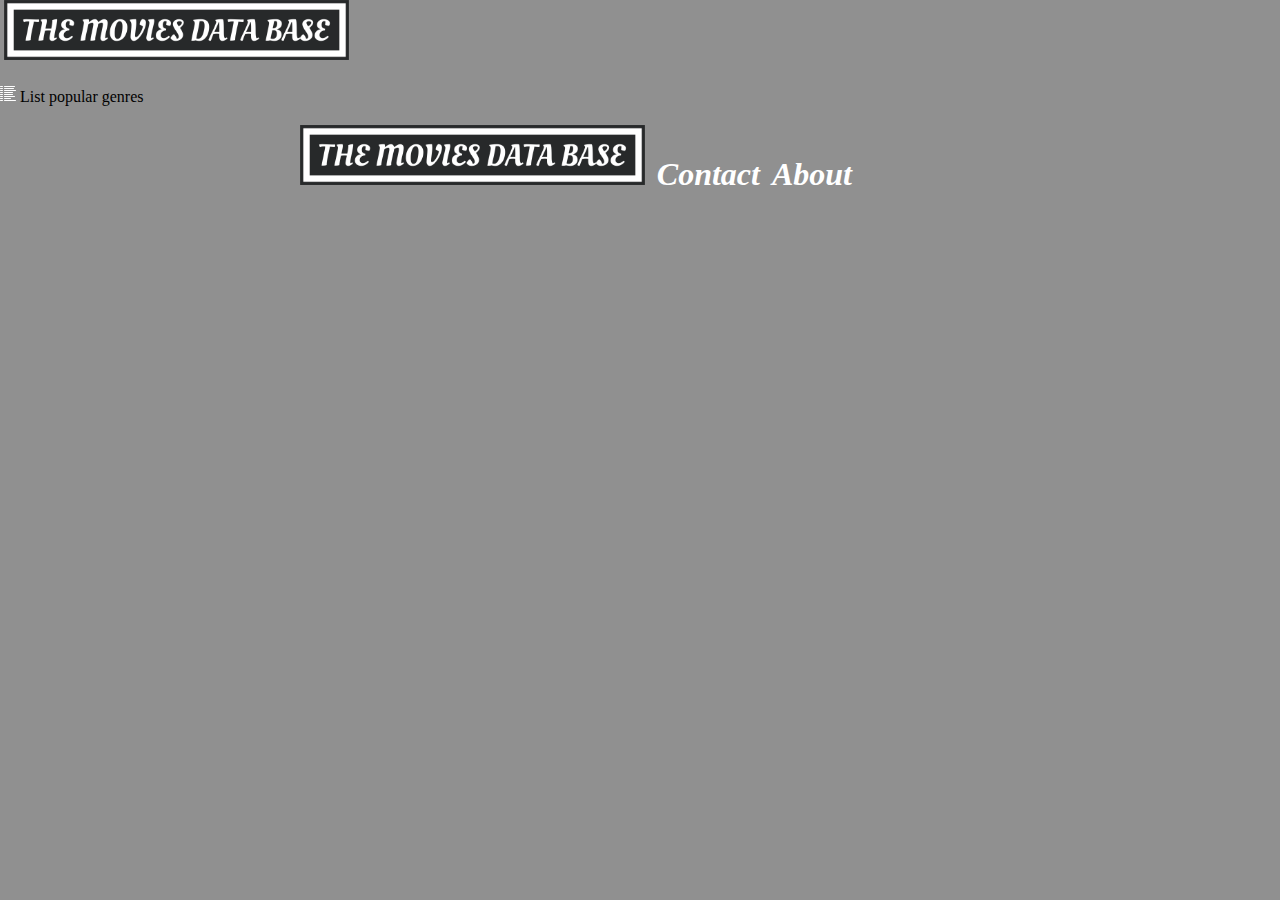
<file: index.html>
<!doctype html>
<html lang="en">

<head>
  <meta charset="utf-8">
  <meta name="viewport" content="width=device-width, initial-scale=1">
  <title>Bootstrap demo</title>
  <link href="https://cdn.jsdelivr.net/npm/bootstrap@5.3.0-alpha1/dist/css/bootstrap.min.css" rel="stylesheet"
    integrity="sha384-GLhlTQ8iRABdZLl6O3oVMWSktQOp6b7In1Zl3/Jr59b6EGGoI1aFkw7cmDA6j6gD" crossorigin="anonymous">

  <link href="css/style.css" rel="stylesheet">

</head>

<body onload="indextop()">

  <nav class="   navbar-expand-lg bg-dark  fixed-top text-center p-2">
    <a class="nav-link  ms-2 " aria-current="page" href="index.html"><img src="img/logo.png" height="60"
        alt="the movies data base"></a>

  </nav>
  <br />
  <div class="container text-center mt-5 ">

    <div class=" p-3">
      <div class="row">
        <div class="col-12  ">




          <div class="row lafiche" id="lafiche">




          </div>

        </div>

        <div class="col-12">


          <div class="list-group">
            <nav class="navbar navbar-light bg-dark">
              <div class="container-fluid">
                <span class="navbar-text text-white fw-bold text-capitalize">
                  <svg xmlns="http://www.w3.org/2000/svg" width="16" height="16" fill="currentColor"
                    class="bi bi-list-columns-reverse" viewBox="0 0 16 16">
                    <path fill-rule="evenodd"
                      d="M0 .5A.5.5 0 0 1 .5 0h2a.5.5 0 0 1 0 1h-2A.5.5 0 0 1 0 .5Zm4 0a.5.5 0 0 1 .5-.5h10a.5.5 0 0 1 0 1h-10A.5.5 0 0 1 4 .5Zm-4 2A.5.5 0 0 1 .5 2h2a.5.5 0 0 1 0 1h-2a.5.5 0 0 1-.5-.5Zm4 0a.5.5 0 0 1 .5-.5h9a.5.5 0 0 1 0 1h-9a.5.5 0 0 1-.5-.5Zm-4 2A.5.5 0 0 1 .5 4h2a.5.5 0 0 1 0 1h-2a.5.5 0 0 1-.5-.5Zm4 0a.5.5 0 0 1 .5-.5h11a.5.5 0 0 1 0 1h-11a.5.5 0 0 1-.5-.5Zm-4 2A.5.5 0 0 1 .5 6h2a.5.5 0 0 1 0 1h-2a.5.5 0 0 1-.5-.5Zm4 0a.5.5 0 0 1 .5-.5h8a.5.5 0 0 1 0 1h-8a.5.5 0 0 1-.5-.5Zm-4 2A.5.5 0 0 1 .5 8h2a.5.5 0 0 1 0 1h-2a.5.5 0 0 1-.5-.5Zm4 0a.5.5 0 0 1 .5-.5h8a.5.5 0 0 1 0 1h-8a.5.5 0 0 1-.5-.5Zm-4 2a.5.5 0 0 1 .5-.5h2a.5.5 0 0 1 0 1h-2a.5.5 0 0 1-.5-.5Zm4 0a.5.5 0 0 1 .5-.5h10a.5.5 0 0 1 0 1h-10a.5.5 0 0 1-.5-.5Zm-4 2a.5.5 0 0 1 .5-.5h2a.5.5 0 0 1 0 1h-2a.5.5 0 0 1-.5-.5Zm4 0a.5.5 0 0 1 .5-.5h6a.5.5 0 0 1 0 1h-6a.5.5 0 0 1-.5-.5Zm-4 2a.5.5 0 0 1 .5-.5h2a.5.5 0 0 1 0 1h-2a.5.5 0 0 1-.5-.5Zm4 0a.5.5 0 0 1 .5-.5h11a.5.5 0 0 1 0 1h-11a.5.5 0 0 1-.5-.5Z" />
                  </svg> List popular genres
                </span>
              </div>
            </nav>

            <div class="gener row" id="listAZ">
              <span class="item1"><a class="list-group-item list-group-item-a
            </div>
        

          </div>
        </div>
      </div>
    </div>

  </div>
  <footer class="  p-3 navbar-expand-lg bg-dark ">
    <div class="container-fluid text-center bottom-0  p-0">

      <div class="row m-0 text-center">

        <span class="col-md-4 col-sm-12 text-capitalize">
          <a class="nav-link " aria-current="page" href="index.html"><img src="img/logo.png" height="60"
              alt="the movies data base"></a></span>

        <span class="col-md-4 col-sm-12 text-capitalize ">
          <a class="nav-link" href="contact.html">Contact</a>
        </span>
        <span class="col-md-4 col-sm-12 text-capitalize">
          <a class="nav-link" href="about.html">About</a>
        </span>

      </div>


    </div>
  </footer>
  <script src="https://code.jquery.com/jquery-3.6.3.js" integrity="sha256-nQLuAZGRRcILA+6dMBOvcRh5Pe310sBpanc6+QBmyVM="
    crossorigin="anonymous"></script>
  <script src="https://cdnjs.cloudflare.com/ajax/libs/jquery/3.6.3/jquery.min.js"
    integrity="sha512-STof4xm1wgkfm7heWqFJVn58Hm3EtS31XFaagaa8VMReCXAkQnJZ+jEy8PCC/iT18dFy95WcExNHFTqLyp72eQ=="
    crossorigin="anonymous" referrerpolicy="no-referrer"></script>
  <script src="https://cdn.jsdelivr.net/npm/bootstrap@5.3.0-alpha1/dist/js/bootstrap.bundle.min.js"
    integrity="sha384-w76AqPfDkMBDXo30jS1Sgez6pr3x5MlQ1ZAGC+nuZB+EYdgRZgiwxhTBTkF7CXvN"
    crossorigin="anonymous"></script>
  <script src="js/script.js"></script>
</body>

</html>
</file>
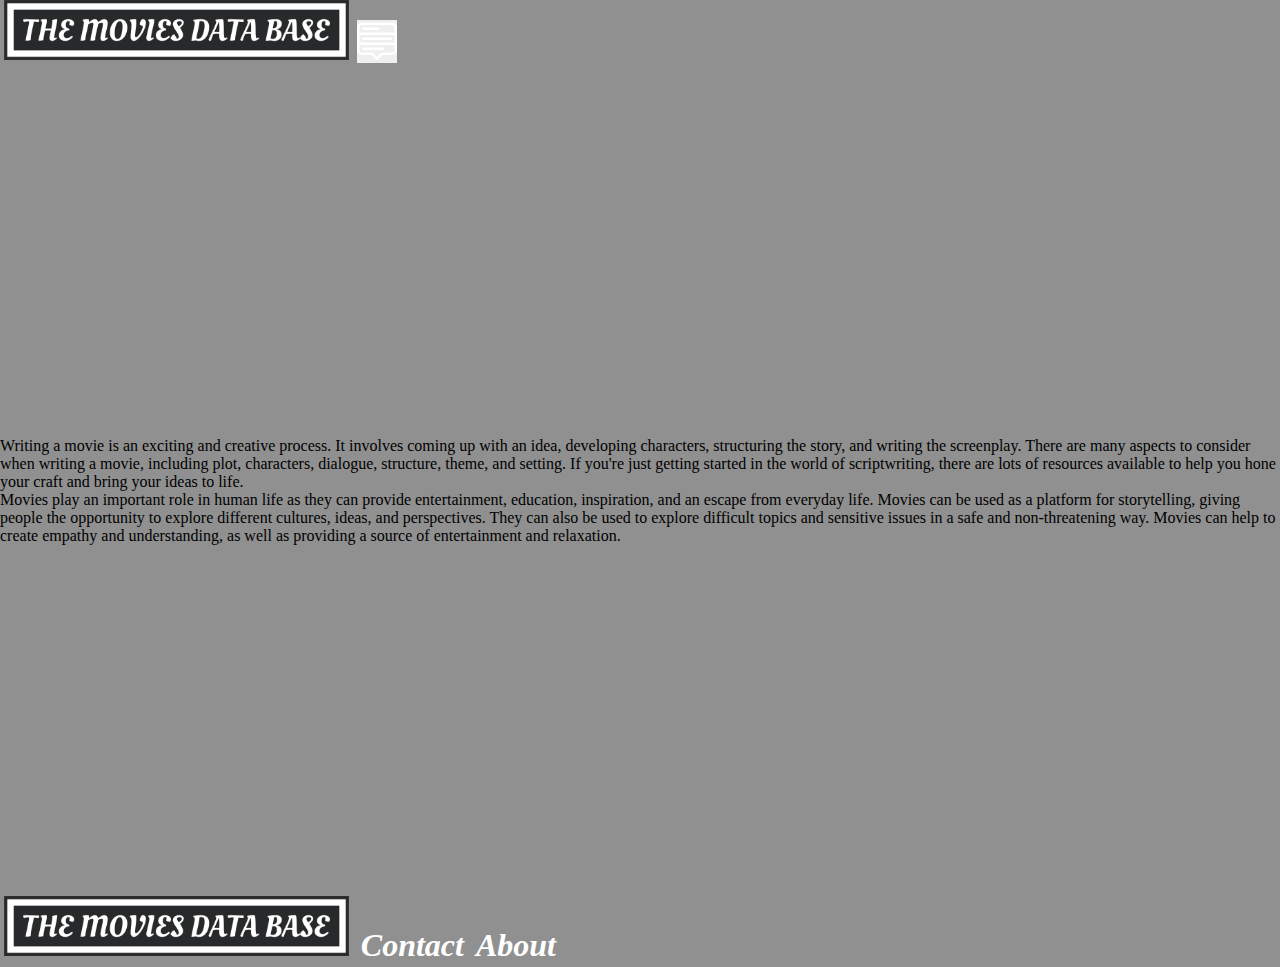
<file: about.html>
<!doctype html>
<html lang="en">

<head>
    <meta charset="utf-8">
    <meta name="viewport" content="width=device-width, initial-scale=1">
    <title>Bootstrap demo</title>
    <link href="https://cdn.jsdelivr.net/npm/bootstrap@5.3.0-alpha1/dist/css/bootstrap.min.css" rel="stylesheet"
        integrity="sha384-GLhlTQ8iRABdZLl6O3oVMWSktQOp6b7In1Zl3/Jr59b6EGGoI1aFkw7cmDA6j6gD" crossorigin="anonymous">

    <link href="css/style.css" rel="stylesheet">

</head>

<body onload="indextop()">

    <nav class="navbar ps-5 pe-5 navbar-expand-lg bg-dark d-block fixed-top text-center ">
        <a class="nav-link " aria-current="page" href="index.html"><img src="img/logo.png" height="60"
                alt="the movies data base"></a>
        <button class="navbar-toggler p-0 m-0" type="button" data-bs-toggle="offcanvas"
            data-bs-target="#navbarOffcanvasLg" aria-controls="navbarOffcanvasLg">
            <svg xmlns="http://www.w3.org/2000/svg" width="40" height="40" fill="currentColor" class="bi bi-menu-up"
                viewBox="0 0 16 16">
                <path
                    d="M7.646 15.854a.5.5 0 0 0 .708 0L10.207 14H14a2 2 0 0 0 2-2V3a2 2 0 0 0-2-2H2a2 2 0 0 0-2 2v9a2 2 0 0 0 2 2h3.793l1.853 1.854zM1 9V6h14v3H1zm14 1v2a1 1 0 0 1-1 1h-3.793a1 1 0 0 0-.707.293l-1.5 1.5-1.5-1.5A1 1 0 0 0 5.793 13H2a1 1 0 0 1-1-1v-2h14zm0-5H1V3a1 1 0 0 1 1-1h12a1 1 0 0 1 1 1v2zM2 11.5a.5.5 0 0 0 .5.5h8a.5.5 0 0 0 0-1h-8a.5.5 0 0 0-.5.5zm0-4a.5.5 0 0 0 .5.5h11a.5.5 0 0 0 0-1h-11a.5.5 0 0 0-.5.5zm0-4a.5.5 0 0 0 .5.5h6a.5.5 0 0 0 0-1h-6a.5.5 0 0 0-.5.5z" />
            </svg>
        </button>
        <div class="offcanvas offcanvas-end bg-dark" tabindex="-1" id="navbarOffcanvasLg"
            aria-labelledby="navbarOffcanvasLgLabel">




        </div>
    </nav>
    <br />
    <div class="container-fluid   ">
        <div class="row con">
            <div class="col col-8 card p-3">
                <p class="fs-4">
                    Writing a movie is an exciting and creative process. It involves coming up with an idea, developing
                    characters, structuring the story, and writing the screenplay. There are many aspects to consider
                    when writing a movie, including plot, characters, dialogue, structure, theme, and setting. If you're
                    just getting started in the world of scriptwriting, there are lots of resources available to help
                    you hone your craft and bring your ideas to life.
                </p>
                <p class="fs-4">Movies play an important role in human life as they can provide entertainment,
                    education, inspiration, and an escape from everyday life. Movies can be used as a platform for
                    storytelling, giving people the opportunity to explore different cultures, ideas, and perspectives.
                    They can also be used to explore difficult topics and sensitive issues in a safe and non-threatening
                    way. Movies can help to create empathy and understanding, as well as providing a source of
                    entertainment and relaxation.</p>
            </div>
        </div>
    </div>

    </div>
    <footer class="  p-3 navbar-expand-lg bg-dark ">
        <div class="container-fluid text-center bottom-0  p-0">

            <div class="row m-0 text-center">

                <span class="col-md-4 col-sm-12 text-capitalize">
                    <a class="nav-link " aria-current="page" href="index.html"><img src="img/logo.png" height="60"
                            alt="the movies data base"></a></span>

                <span class="col-md-4 col-sm-12 text-capitalize ">
                    <a class="nav-link" href="contact.html">Contact</a>
                </span>
                <span class="col-md-4 col-sm-12 text-capitalize">
                    <a class="nav-link" href="about.html">About</a>
                </span>

            </div>


        </div>
    </footer>
    <script src="https://code.jquery.com/jquery-3.6.3.js"
        integrity="sha256-nQLuAZGRRcILA+6dMBOvcRh5Pe310sBpanc6+QBmyVM=" crossorigin="anonymous"></script>
    <script src="https://cdnjs.cloudflare.com/ajax/libs/jquery/3.6.3/jquery.min.js"
        integrity="sha512-STof4xm1wgkfm7heWqFJVn58Hm3EtS31XFaagaa8VMReCXAkQnJZ+jEy8PCC/iT18dFy95WcExNHFTqLyp72eQ=="
        crossorigin="anonymous" referrerpolicy="no-referrer"></script>
    <script src="https://cdn.jsdelivr.net/npm/bootstrap@5.3.0-alpha1/dist/js/bootstrap.bundle.min.js"
        integrity="sha384-w76AqPfDkMBDXo30jS1Sgez6pr3x5MlQ1ZAGC+nuZB+EYdgRZgiwxhTBTkF7CXvN"
        crossorigin="anonymous"></script>
    <script src="js/script.js"></script>
</body>

</html>
</file>
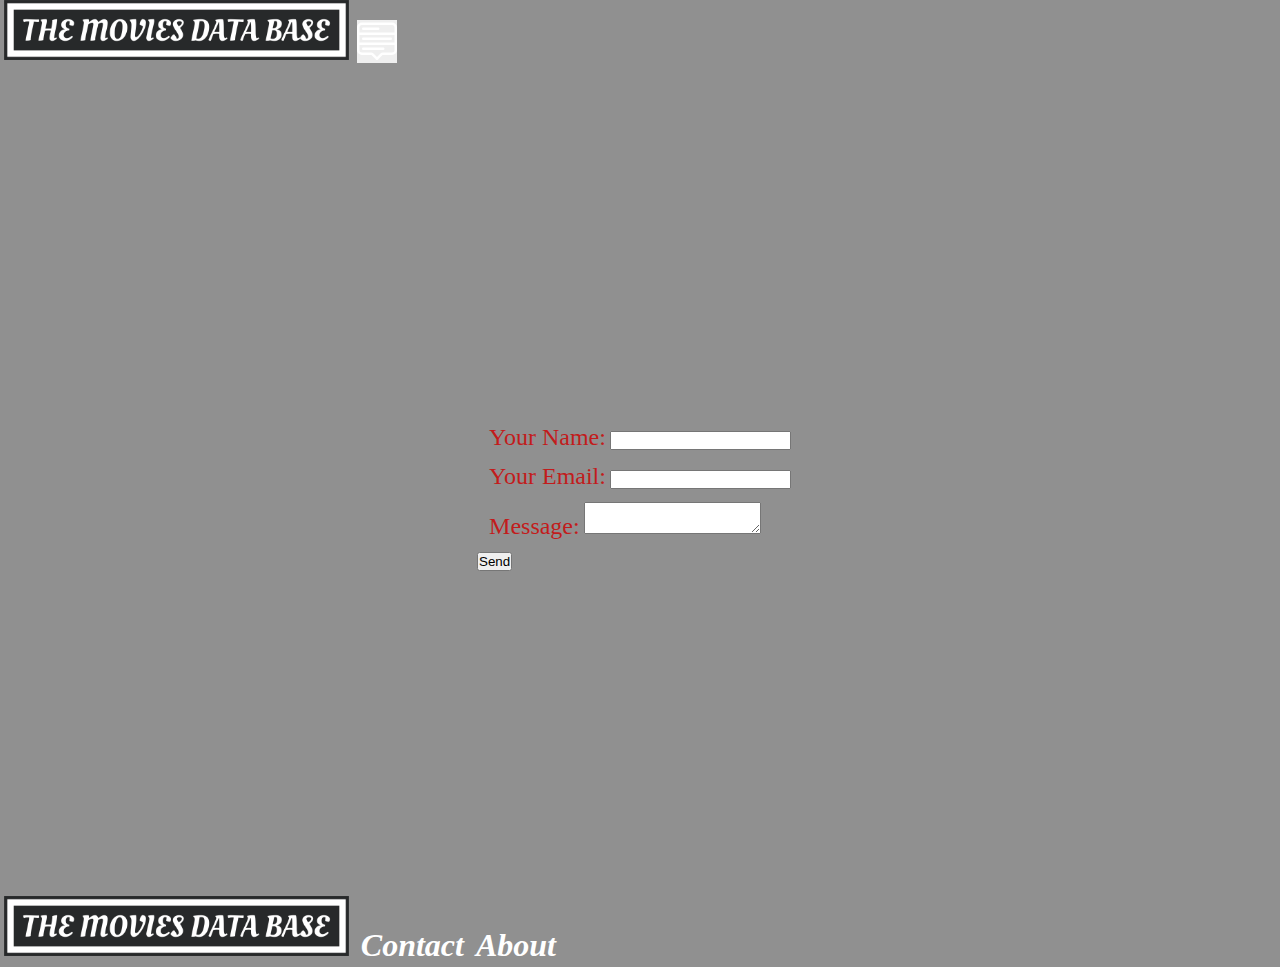
<file: contact.html>
<!doctype html>
<html lang="en">

<head>
  <meta charset="utf-8">
  <meta name="viewport" content="width=device-width, initial-scale=1">
  <title>Bootstrap demo</title>
  <link href="https://cdn.jsdelivr.net/npm/bootstrap@5.3.0-alpha1/dist/css/bootstrap.min.css" rel="stylesheet"
    integrity="sha384-GLhlTQ8iRABdZLl6O3oVMWSktQOp6b7In1Zl3/Jr59b6EGGoI1aFkw7cmDA6j6gD" crossorigin="anonymous">

  <link href="css/style.css" rel="stylesheet">

</head>

<body onload="indextop()">

  <nav class="navbar ps-5 pe-5 navbar-expand-lg bg-dark d-block fixed-top text-center ">
    <a class="nav-link " aria-current="page" href="index.html"><img src="img/logo.png" height="60"
        alt="the movies data base"></a>
    <button class="navbar-toggler p-0 m-0" type="button" data-bs-toggle="offcanvas" data-bs-target="#navbarOffcanvasLg"
      aria-controls="navbarOffcanvasLg">
      <svg xmlns="http://www.w3.org/2000/svg" width="40" height="40" fill="currentColor" class="bi bi-menu-up"
        viewBox="0 0 16 16">
        <path
          d="M7.646 15.854a.5.5 0 0 0 .708 0L10.207 14H14a2 2 0 0 0 2-2V3a2 2 0 0 0-2-2H2a2 2 0 0 0-2 2v9a2 2 0 0 0 2 2h3.793l1.853 1.854zM1 9V6h14v3H1zm14 1v2a1 1 0 0 1-1 1h-3.793a1 1 0 0 0-.707.293l-1.5 1.5-1.5-1.5A1 1 0 0 0 5.793 13H2a1 1 0 0 1-1-1v-2h14zm0-5H1V3a1 1 0 0 1 1-1h12a1 1 0 0 1 1 1v2zM2 11.5a.5.5 0 0 0 .5.5h8a.5.5 0 0 0 0-1h-8a.5.5 0 0 0-.5.5zm0-4a.5.5 0 0 0 .5.5h11a.5.5 0 0 0 0-1h-11a.5.5 0 0 0-.5.5zm0-4a.5.5 0 0 0 .5.5h6a.5.5 0 0 0 0-1h-6a.5.5 0 0 0-.5.5z" />
      </svg>
    </button>
    <div class="offcanvas offcanvas-end bg-dark" tabindex="-1" id="navbarOffcanvasLg"
      aria-labelledby="navbarOffcanvasLgLabel">




    </div>
  </nav>
  <br />
  <div class="container-fluid   ">
    <div class="row con">
      <div class="col col-8 card p-3">
        <form action="mail.php" method="post">
          <div class="form-group">
            <label for="name">Your Name:</label>
            <input type="text" class="form-control" name="name" />
          </div>
          <div class="form-group">
            <label for="email">Your Email:</label>
            <input type="text" class="form-control" name="email" />
          </div>
          <div class="form-group">
            <label for="message">Message:</label>
            <textarea class="form-control" name="message"></textarea>
          </div>
          <input type="submit" class="btn btn-primary w-100 p-3" value="Send" />
        </form>
      </div>
    </div>
  </div>
  <footer class="  p-3 navbar-expand-lg bg-dark ">
    <div class="container-fluid text-center bottom-0  p-0">

      <div class="row m-0 text-center">

        <span class="col-md-4 col-sm-12 text-capitalize">
          <a class="nav-link " aria-current="page" href="index.html"><img src="img/logo.png" height="60"
              alt="the movies data base"></a></span>

        <span class="col-md-4 col-sm-12 text-capitalize ">
          <a class="nav-link" href="contact.html">Contact</a>
        </span>
        <span class="col-md-4 col-sm-12 text-capitalize">
          <a class="nav-link" href="about.html">About</a>
        </span>

      </div>


    </div>
  </footer>
  <script src="https://code.jquery.com/jquery-3.6.3.js" integrity="sha256-nQLuAZGRRcILA+6dMBOvcRh5Pe310sBpanc6+QBmyVM="
    crossorigin="anonymous"></script>
  <script src="https://cdnjs.cloudflare.com/ajax/libs/jquery/3.6.3/jquery.min.js"
    integrity="sha512-STof4xm1wgkfm7heWqFJVn58Hm3EtS31XFaagaa8VMReCXAkQnJZ+jEy8PCC/iT18dFy95WcExNHFTqLyp72eQ=="
    crossorigin="anonymous" referrerpolicy="no-referrer"></script>
  <script src="https://cdn.jsdelivr.net/npm/bootstrap@5.3.0-alpha1/dist/js/bootstrap.bundle.min.js"
    integrity="sha384-w76AqPfDkMBDXo30jS1Sgez6pr3x5MlQ1ZAGC+nuZB+EYdgRZgiwxhTBTkF7CXvN"
    crossorigin="anonymous"></script>

</body>

</html>
</file>
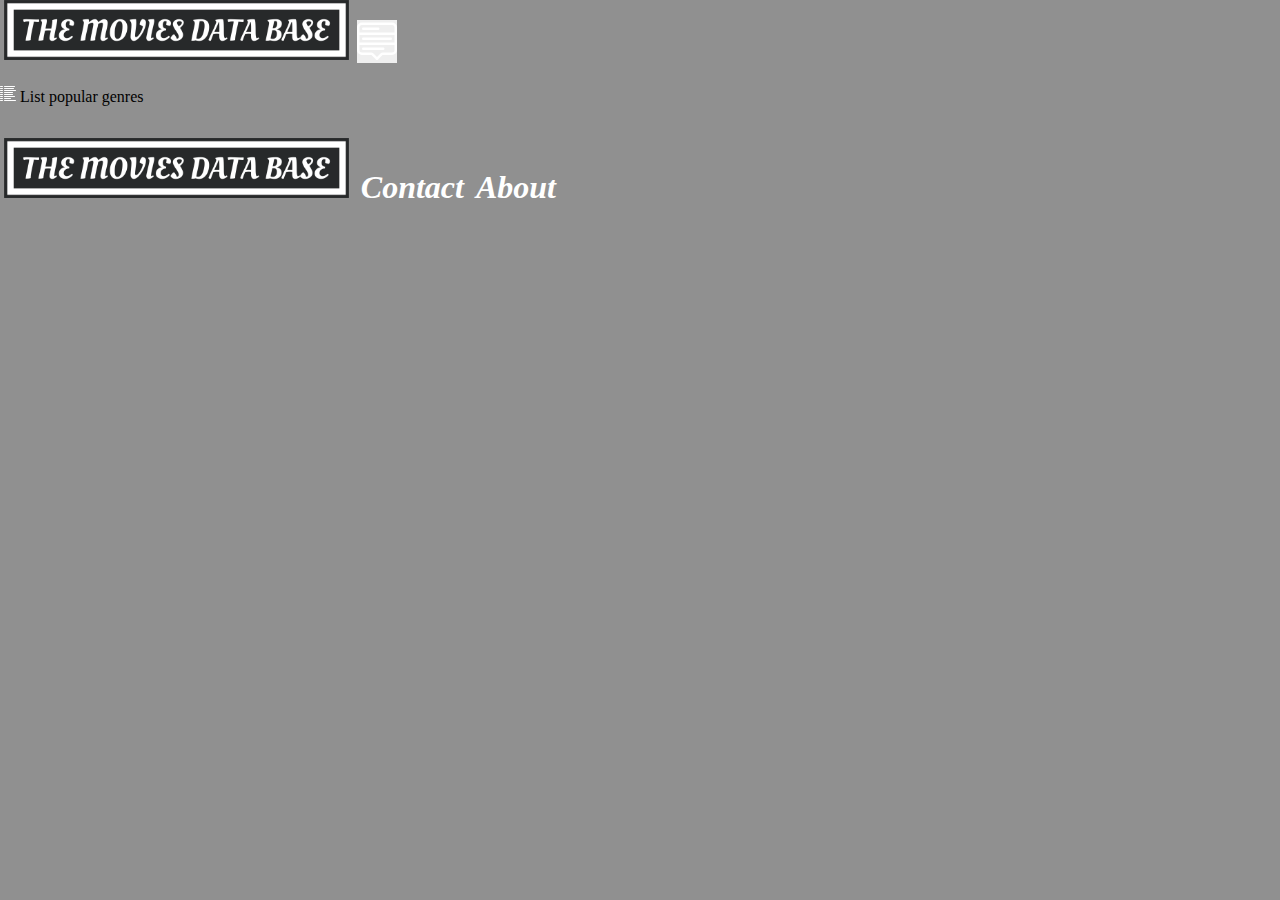
<file: serarch.html>
<!doctype html>
<html lang="en">

<head>
    <meta charset="utf-8">
    <meta name="viewport" content="width=device-width, initial-scale=1">
    <title>Bootstrap demo</title>
    <link href="https://cdn.jsdelivr.net/npm/bootstrap@5.3.0-alpha1/dist/css/bootstrap.min.css" rel="stylesheet"
        integrity="sha384-GLhlTQ8iRABdZLl6O3oVMWSktQOp6b7In1Zl3/Jr59b6EGGoI1aFkw7cmDA6j6gD" crossorigin="anonymous">

    <link href="css/style.css" rel="stylesheet">
  
</head>

<body  onload="serinfo()">

    <nav class="navbar ps-5 pe-5 navbar-expand-lg bg-dark d-block fixed-top text-center ">
        <a class="nav-link " aria-current="page" href="index.html"><img src="img/logo.png" height="60"
                alt="the movies data base"></a>
        <button class="navbar-toggler p-0 m-0" type="button" data-bs-toggle="offcanvas"
            data-bs-target="#navbarOffcanvasLg" aria-controls="navbarOffcanvasLg">
            <svg xmlns="http://www.w3.org/2000/svg" width="40" height="40" fill="currentColor" class="bi bi-menu-up"
                viewBox="0 0 16 16">
                <path
                    d="M7.646 15.854a.5.5 0 0 0 .708 0L10.207 14H14a2 2 0 0 0 2-2V3a2 2 0 0 0-2-2H2a2 2 0 0 0-2 2v9a2 2 0 0 0 2 2h3.793l1.853 1.854zM1 9V6h14v3H1zm14 1v2a1 1 0 0 1-1 1h-3.793a1 1 0 0 0-.707.293l-1.5 1.5-1.5-1.5A1 1 0 0 0 5.793 13H2a1 1 0 0 1-1-1v-2h14zm0-5H1V3a1 1 0 0 1 1-1h12a1 1 0 0 1 1 1v2zM2 11.5a.5.5 0 0 0 .5.5h8a.5.5 0 0 0 0-1h-8a.5.5 0 0 0-.5.5zm0-4a.5.5 0 0 0 .5.5h11a.5.5 0 0 0 0-1h-11a.5.5 0 0 0-.5.5zm0-4a.5.5 0 0 0 .5.5h6a.5.5 0 0 0 0-1h-6a.5.5 0 0 0-.5.5z" />
            </svg>
        </button>
        <div class="offcanvas offcanvas-end bg-dark" tabindex="-1" id="navbarOffcanvasLg"
            aria-labelledby="navbarOffcanvasLgLabel">




        </div>
    </nav>
    <br />
    <div class="container  text-center mt-5 ">

        <div class=" p-3">
            <div class="row">
                <div class="col-12">

                    <div class="row lafiche" id="lafichee">



                    </div>

                </div>
                <div class="col-12">


                    <div class="list-group">
                        <nav class="navbar navbar-light bg-dark">
                            <div class="container-fluid">
                                <span class="navbar-text text-white fw-bold text-capitalize">
                                    <svg xmlns="http://www.w3.org/2000/svg" width="16" height="16" fill="currentColor"
                                        class="bi bi-list-columns-reverse" viewBox="0 0 16 16">
                                        <path fill-rule="evenodd"
                                            d="M0 .5A.5.5 0 0 1 .5 0h2a.5.5 0 0 1 0 1h-2A.5.5 0 0 1 0 .5Zm4 0a.5.5 0 0 1 .5-.5h10a.5.5 0 0 1 0 1h-10A.5.5 0 0 1 4 .5Zm-4 2A.5.5 0 0 1 .5 2h2a.5.5 0 0 1 0 1h-2a.5.5 0 0 1-.5-.5Zm4 0a.5.5 0 0 1 .5-.5h9a.5.5 0 0 1 0 1h-9a.5.5 0 0 1-.5-.5Zm-4 2A.5.5 0 0 1 .5 4h2a.5.5 0 0 1 0 1h-2a.5.5 0 0 1-.5-.5Zm4 0a.5.5 0 0 1 .5-.5h11a.5.5 0 0 1 0 1h-11a.5.5 0 0 1-.5-.5Zm-4 2A.5.5 0 0 1 .5 6h2a.5.5 0 0 1 0 1h-2a.5.5 0 0 1-.5-.5Zm4 0a.5.5 0 0 1 .5-.5h8a.5.5 0 0 1 0 1h-8a.5.5 0 0 1-.5-.5Zm-4 2A.5.5 0 0 1 .5 8h2a.5.5 0 0 1 0 1h-2a.5.5 0 0 1-.5-.5Zm4 0a.5.5 0 0 1 .5-.5h8a.5.5 0 0 1 0 1h-8a.5.5 0 0 1-.5-.5Zm-4 2a.5.5 0 0 1 .5-.5h2a.5.5 0 0 1 0 1h-2a.5.5 0 0 1-.5-.5Zm4 0a.5.5 0 0 1 .5-.5h10a.5.5 0 0 1 0 1h-10a.5.5 0 0 1-.5-.5Zm-4 2a.5.5 0 0 1 .5-.5h2a.5.5 0 0 1 0 1h-2a.5.5 0 0 1-.5-.5Zm4 0a.5.5 0 0 1 .5-.5h6a.5.5 0 0 1 0 1h-6a.5.5 0 0 1-.5-.5Zm-4 2a.5.5 0 0 1 .5-.5h2a.5.5 0 0 1 0 1h-2a.5.5 0 0 1-.5-.5Zm4 0a.5.5 0 0 1 .5-.5h11a.5.5 0 0 1 0 1h-11a.5.5 0 0 1-.5-.5Z" />
                                    </svg> List popular genres
                                </span>
                            </div>
                        </nav>

                        <div class="gener row" id="listAZ">
                          
                        </div>


                    </div>
                </div>

            </div>

        </div>

    </div>
    <footer class="  p-3 navbar-expand-lg bg-dark ">
        <div class="container-fluid text-center bottom-0  p-0">

            <div class="row m-0 text-center">

                <span class="col-md-4 col-sm-12 text-capitalize">
                    <a class="nav-link " aria-current="page" href="index.html"><img src="img/logo.png" height="60"
                            alt="the movies data base"></a></span>

                <span class="col-md-4 col-sm-12 text-capitalize ">
                    <a class="nav-link" href="contact.html">Contact</a>
                </span>
                <span class="col-md-4 col-sm-12 text-capitalize">
                    <a class="nav-link" href="about.html">About</a>
                </span>

            </div>


        </div>
    </footer>

    <script src="https://code.jquery.com/jquery-3.6.3.js"
        integrity="sha256-nQLuAZGRRcILA+6dMBOvcRh5Pe310sBpanc6+QBmyVM=" crossorigin="anonymous"></script>
    <script src="https://cdnjs.cloudflare.com/ajax/libs/jquery/3.6.3/jquery.min.js"
        integrity="sha512-STof4xm1wgkfm7heWqFJVn58Hm3EtS31XFaagaa8VMReCXAkQnJZ+jEy8PCC/iT18dFy95WcExNHFTqLyp72eQ=="
        crossorigin="anonymous" referrerpolicy="no-referrer"></script>
    <script src="https://cdn.jsdelivr.net/npm/bootstrap@5.3.0-alpha1/dist/js/bootstrap.bundle.min.js"
        integrity="sha384-w76AqPfDkMBDXo30jS1Sgez6pr3x5MlQ1ZAGC+nuZB+EYdgRZgiwxhTBTkF7CXvN"
        crossorigin="anonymous"></script>
    <script src="js/script.js"></script>
   
 
</body>

</html>
</file>
<file: css/style.css>
*{
 
  padding: 0;
  margin: 0;
  
}


.titrpos{

  position: absolute;
  bottom: 9px;
  text-align: center;
  width: 100%;
  height: 20px;
  padding: 2px;
  font-size: 1em;
  overflow: hidden;
  background-color: rgb(0 0 0 / 60%);
  color: #fff;
}


a{
  text-decoration: none;
  color: #fff;
}
body{
background-color: #40404094;
}
.hoverimg{
 position: absolute;
  width: 100%;
    height: 100%;

}
.active{
background: #fff;

}
svg,.navbar-toggler,.navbar-toggler-icon{
  color: #fff;
  border: var(--bs-border-width) solid #fff;
}
.active>a{
  color: black;
  font-weight: 800;
}
.nav-link,.navbar-brand{
color:#fff;
}
.hoverimg:hover ,.hoverimg:hover>.titrpos{
  justify-content: center;
  background: rgb(58 56 56 / 50%);
  height: 100%;
  align-items: center;
  width: 100%;
  bottom: 0;
  display: flex;
  text-align: center;
  z-index: 9;
}

.container{
width: 100%;
max-width: 90%;

}


.bgcover{
  position: absolute;
  z-index: 1;
  width: 100%;
  height: 100%;
  top: 0;
  left: 0;
background-image: linear-gradient(to right, rgba(31.5, 31.5, 31.5, 1) calc((50vw - 170px) - 340px), rgba(31.5, 31.5, 31.5, 0.84) 30%, rgba(31.5, 31.5, 31.5, 0.84) 100%);
  
}
.info{
  z-index: 2;
}
.poster{
  overflow: hidden;
  border-radius: 10px;
  position: relative;
  color: #fff;
  height: 400px;
  width: 259px;
  margin: 0 32px;
  object-fit: cover;
}
.imposter{
  width: 100%;

}

.zoom{
  position: absolute;
  width: 100%;
  height: 100%;
  top: -30px;


 
 


}

.zoom:hover{
  display: flex;
  background-color: #49494e70;
  top: 0;
  z-index: 3; 
  display: flex;
  align-items: center;
  justify-content: center;
 width: 100%;
 height: 100%;
  left: 0;
}
.fact{
  display: flex;

}


.fact>span{
position: relative;
margin-left: 12px;
padding-left: 12px;
}

.fact>span>small>a{
  margin-left: 5px;
}


.fact>span::before{
font-size: 1.1em;
line-height: 1;
content: '\2022';
width: 100%;
height: 100%;
position: absolute;
top: 0;
left: 0px;
display: inline-flex;
align-content: center;
align-items: center;
z-index: 1;
}


.con{
  display: flex;

  justify-content: center;
  align-items: center;
  height: 90vh;
}
.form-group{
  margin: 12px;
}
.form-group>label{
  font-size: 24px;

margin: 0;
padding: 0;
  color: rgb(194, 28, 28);
}



.videotr{
  margin: 20px;
padding: 0;
border: 5px solid #fff;
border-radius: 10px;
  height: 600px;
box-shadow: 6px 0px 40px rgb(85, 83, 83), -6px 0px 40px rgb(65, 63, 63)
}







     
.circular-progress {
  position: relative;
  height: 100px;
  width: 100px;
  border-radius: 50%;
  display: grid;
  place-items: center;
}
.circular-progress:before {
  content: "";
  position: absolute;
  height: 84%;
  width: 84%;
  background-color: #ffffff;
  border-radius: 50%;
}
.value-container {
  position: relative;
  font-family: "Poppins", sans-serif;
  font-size: 30px;
  color: #231c3d;
}



.gener{
  display: flex;
    justify-content: center;
    align-items: center;
    padding: 1rem;
}
.gener>span{
  padding: 1px;
  margin: 2px;
  border-radius: 30px 0px 30px 0px;
}
.nav-link:focus, .nav-link {

 
  padding: 4px;
  font-style: italic;
  font-weight: bold;
  font-size: 2rem;

}
.nav-link:focus, .nav-link:hover {

  background-color: #fff;
  padding: 4px;
  font-style: italic;
  font-weight: bold;
  font-size: 2rem;
  /* border: 4px solid #831818; */
}
</file>
